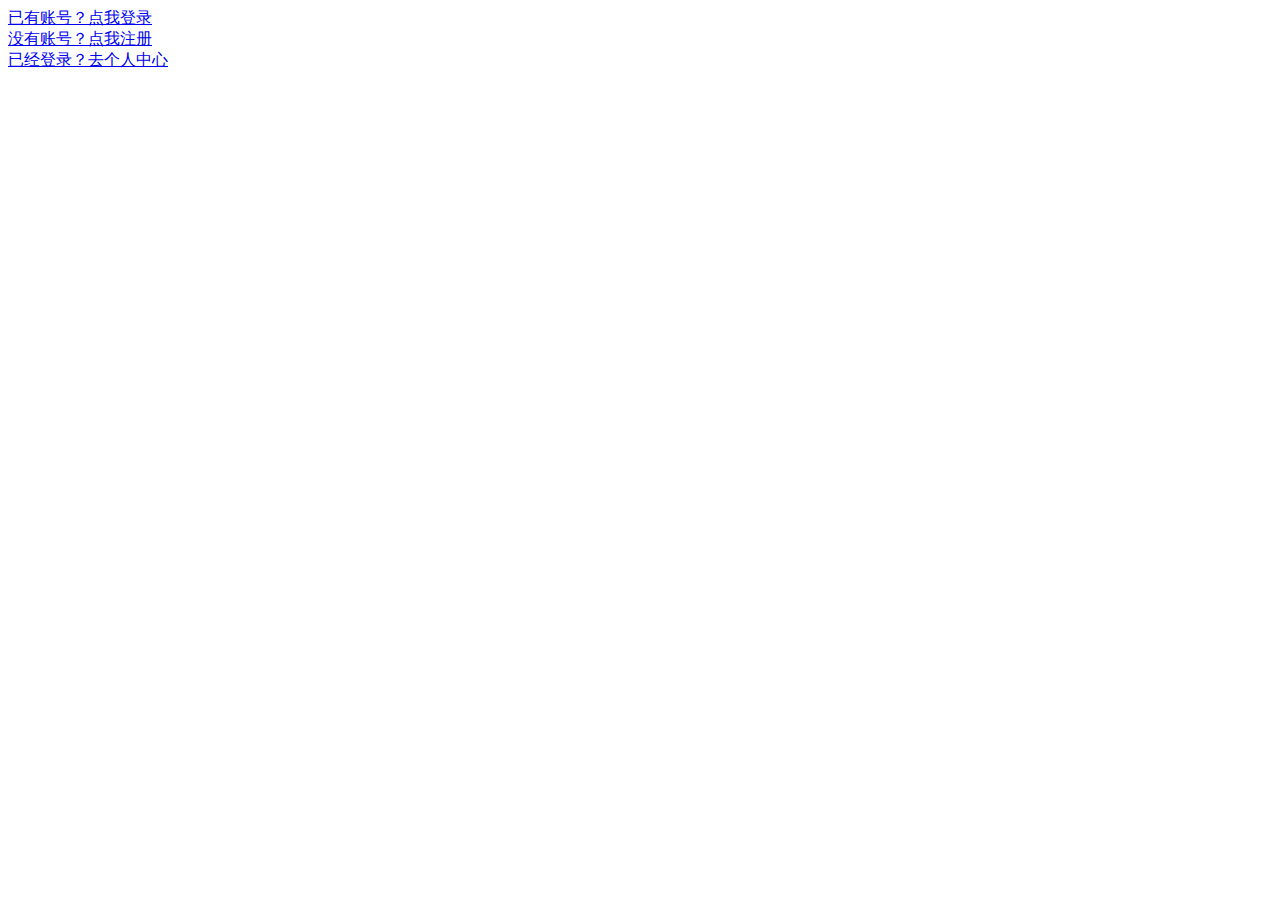
<file: templates/index.html>
<!DOCTYPE html>
<html lang="en">
<head>
    <meta charset="UTF-8">
    <meta name="viewport" content="width=device-width, initial-scale=1.0">
    <meta http-equiv="X-UA-Compatible" content="ie=edge">
    <title>一个简陋的主页</title>
    <link rel="shortcut icon" href="{{ url_for('static', filename='favicon.ico') }}">
</head>
<body>
    <a href="/login">已有账号？点我登录</a><br />

    <a href="/reg">没有账号？点我注册</a><br />
    <a href="/user_center">已经登录？去个人中心</a><br />
</body>
</html>
</file>
